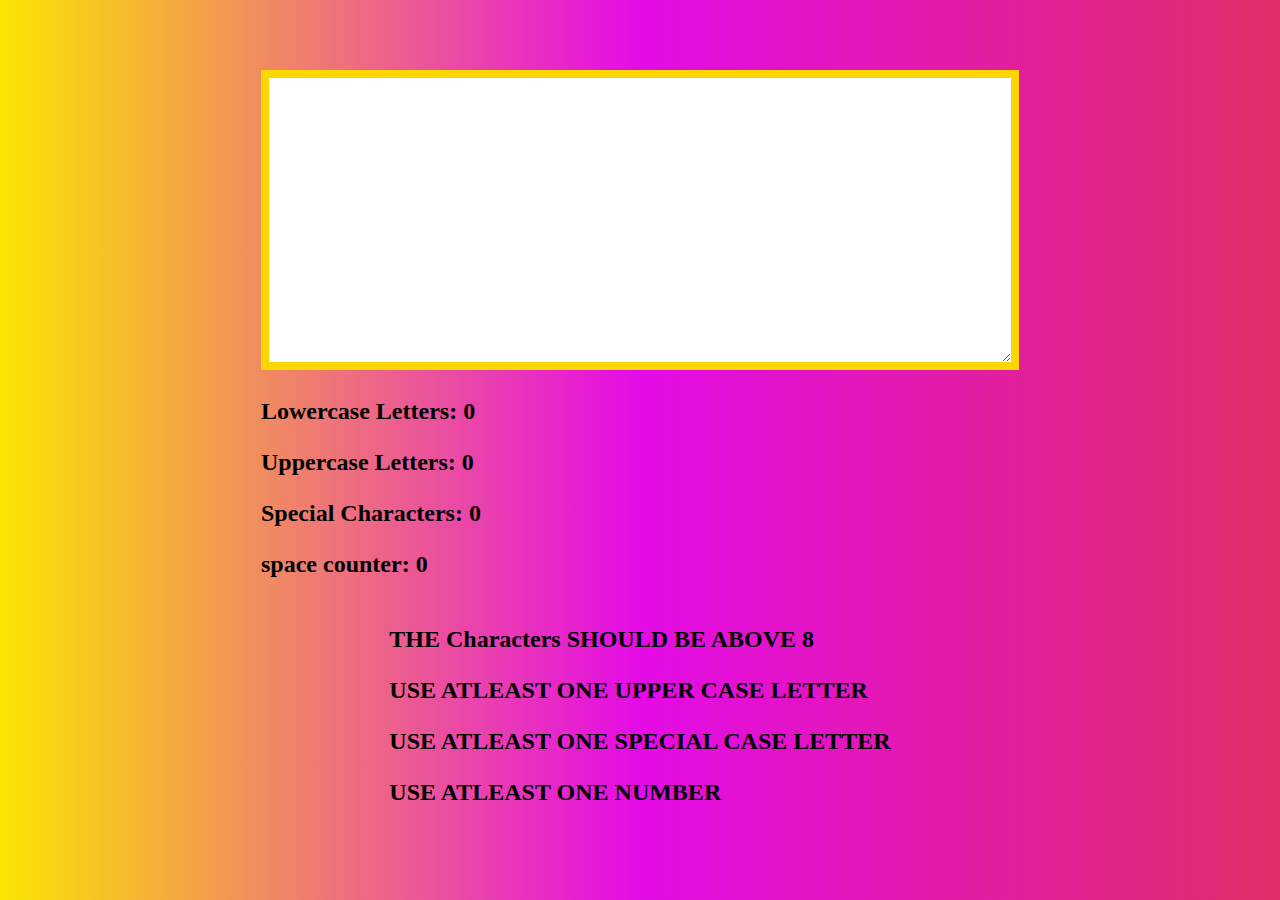
<file: index.html>
<!DOCTYPE html>
<html>
<head>
    <title>Letter Count</title>
    <link rel="stylesheet" href="sample.css">
</head>
<body>
    <div class="container">
    <textarea id="inputTextArea" rows="10" cols="50"></textarea>
    <p>Lowercase Letters: <span id="lowercaseCount">0</span></p>
    <p>Uppercase Letters: <span id="uppercaseCount">0</span></p>
    <p>Special Characters: <span id="specialCount">0</span></p>
    <p>space counter: <span id="spacecount">0</span></p>
    </div>
    <div class="checker">
    <p id="check1">THE Characters SHOULD BE ABOVE 8</p>
    <P id="check2">USE ATLEAST ONE UPPER CASE LETTER</P>
    <P id="check3">USE ATLEAST ONE SPECIAL CASE LETTER </P>
    <p id="check4">USE ATLEAST ONE NUMBER</p>
</div>
    <script src="sample.js"></script>    
</body>

</html>
</file>
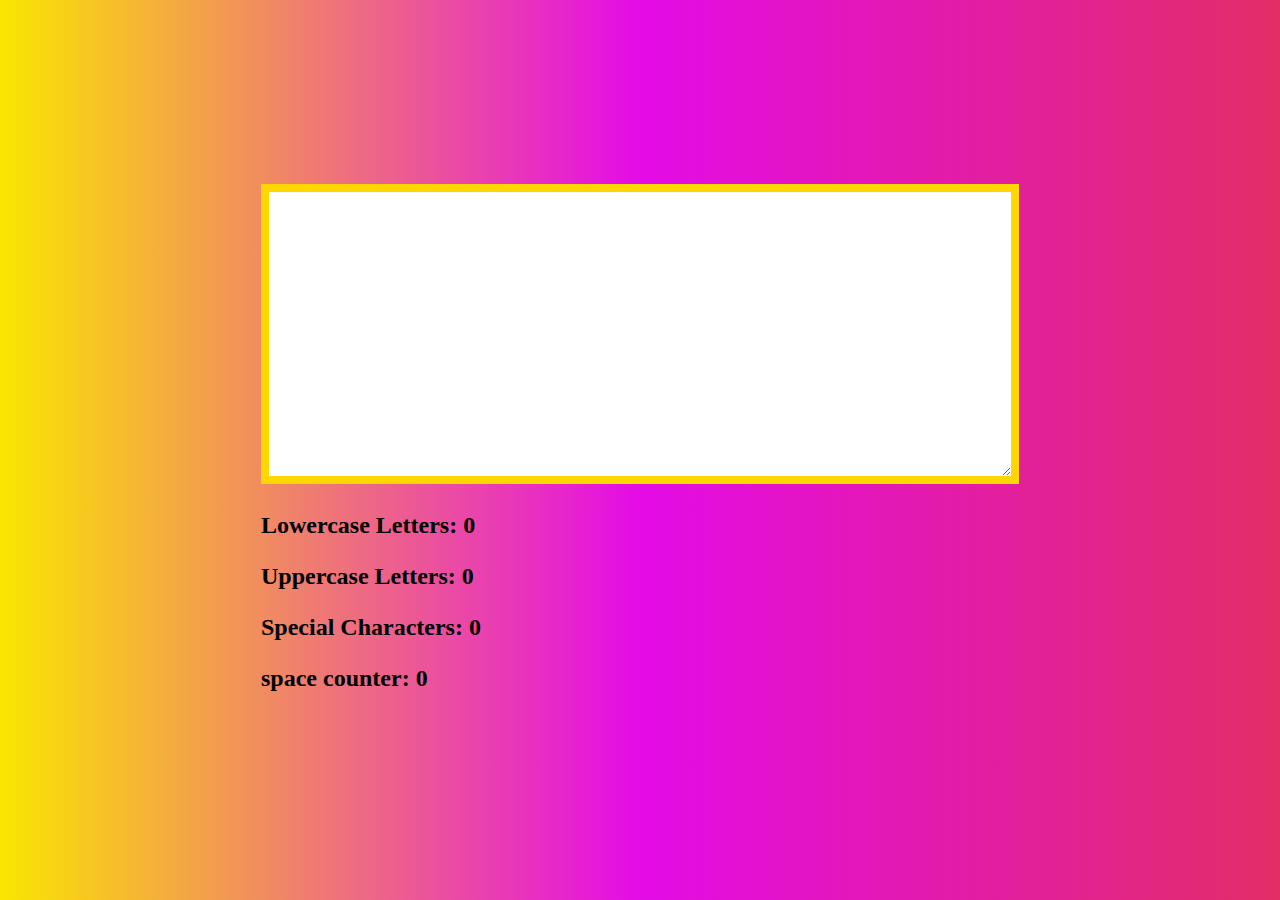
<file: sample.html>
<!DOCTYPE html>
<html>
<head>
    <title>Letter Count</title>
    <link rel="stylesheet" href="sample.css">
</head>
<body>
    <div class="container">
    <textarea id="inputTextArea" rows="10" cols="50"></textarea>
    <p>Lowercase Letters: <span id="lowercaseCount">0</span></p>
    <p>Uppercase Letters: <span id="uppercaseCount">0</span></p>
    <p>Special Characters: <span id="specialCount">0</span></p>
    <p>space counter: <span id="spacecount">0</span></p>
    </div>
    <script src="sample.js"></script>    
</body>

</html>
</file>
<file: sample.css>
html{
    width: 100%;
    height: 100%;
    display: grid;
    place-items: center;
}
body{
    display: grid;
    place-items: center;
    background:linear-gradient(to right,rgb(250, 230, 1) ,rgb(228, 11, 231) ,rgb(225, 46, 103)) ;
    
    width: 100%;
    height: fit-content;
    
    
}
textarea{
    border: 8px solid gold;
    font-size: 1.5rem;
}
p{
    font-weight: bolder;
    font-size: 1.5rem;
    

}
div{
    text-align: left;
}
</file>
